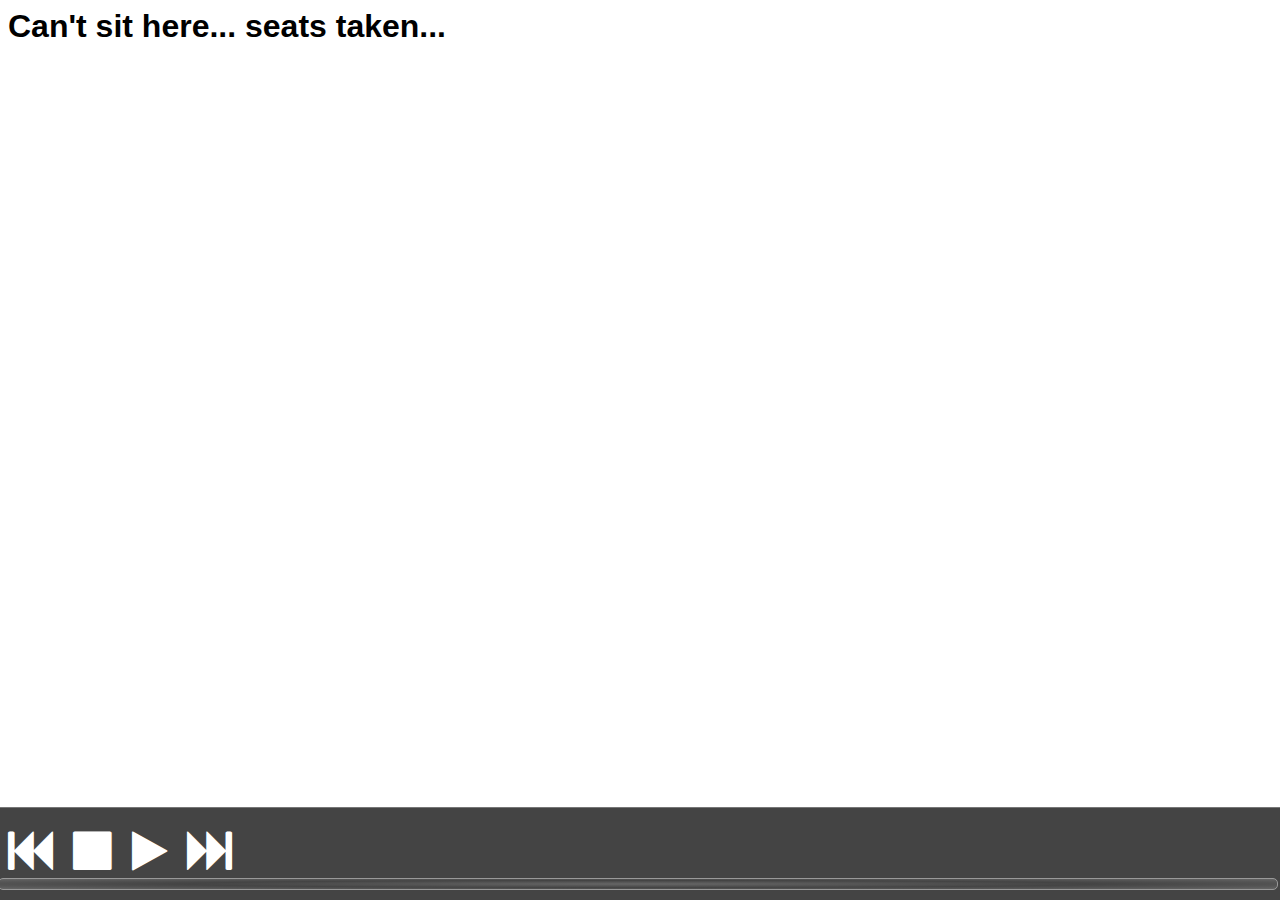
<file: index.html>
<meta http-equiv="Content-Type" content="text/html; charset=utf-8">
<html>
<head>
    <title>Adagio Music Player - Demonstration</title>
    <link href="style/font-awesome-4.3.0/css/font-awesome.css" rel="stylesheet">
    <link href="style/adagioplayer.css" rel="stylesheet" />
    <script type="text/javascript" src="src/adagioplayer.js"></script>
    <script type="text/javascript">
        var player = new AdagioPlayer({
            songs : [
                {
                    'title': 'Bloom',
                    'artist': 'Odesza',
                    'album':'In Return',
                    'paths':
                        {
                            mp3 : 'music/bloom.mp3',
                            ogg : 'music/bloom.mp3'
                        }
                },
                {
                    'title':    'My Friends Never Die',
                    'artist':   'Odesza',
                    'album':    'In Return',
                    'paths':
                        {
                            mp3 : 'music/myfriendsneverdie.mp3',
                            ogg : 'music/myfriendsneverdie.mp3'
                        }
                }
            ]
        });
    </script>
    <style>
        body{
            background-image: url('http://content.sitezoogle.com.s3.amazonaws.com/u/156077/style/page-photo-278026.jpg?4009b44621a2323c8fc415a0c2fece54');
            background-position: 50% 50%;
            background-size: cover;
        }
    </style>
</head>
<body>
  <h1>Can't sit here... seats taken...</h1>
</body>
</html>
</file>
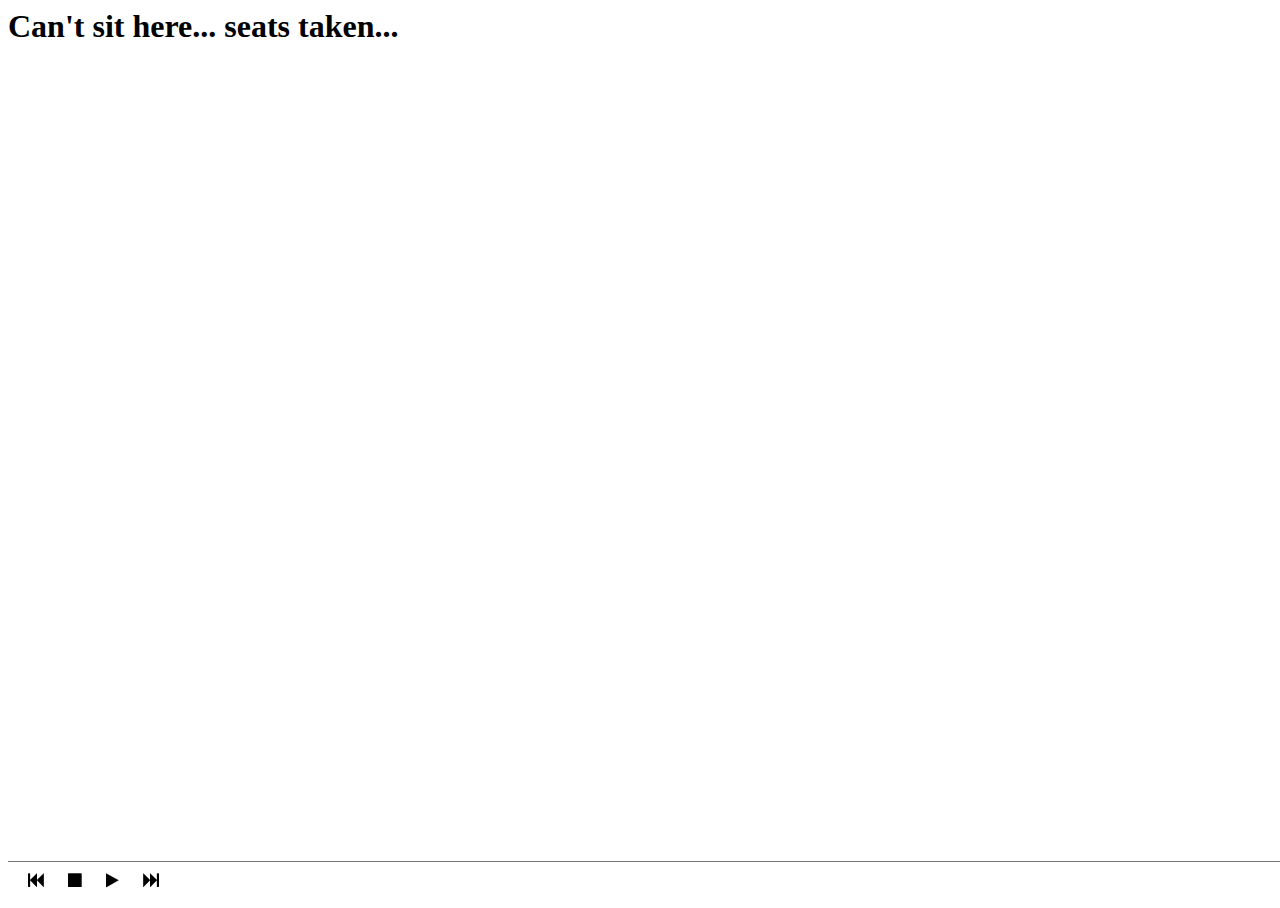
<file: example.html>
<html>
<head>
    <title>Adagio Music Player - Demo</title>
    <link href="//maxcdn.bootstrapcdn.com/font-awesome/4.2.0/css/font-awesome.min.css" rel="stylesheet">
    <link href="adagioplayer.css" rel="stylesheet" />
    <script type="text/javascript" src="adagioplayer.js"></script>
    <script type="text/javascript">
        var player = new AdagioPlayer({
            songs : {
                0: {'paths':
                    {
                        mp3 : '/Users/joshuawalker/Downloads/bloom.mp3',
                        ogg : '/Users/joshuawalker/Downloads/bloom.mp3'
                    }
                },
                1: {'paths':
                    {
                        mp3 : '/Users/joshuawalker/Downloads/bloom.mp3',
                        ogg : '/Users/joshuawalker/Downloads/bloom.mp3'
                    }
                }
            }
        });
        player.show();
    </script>
</head>
<body>
  <h1>Can't sit here... seats taken...</h1>
</body>
</html>
</file>
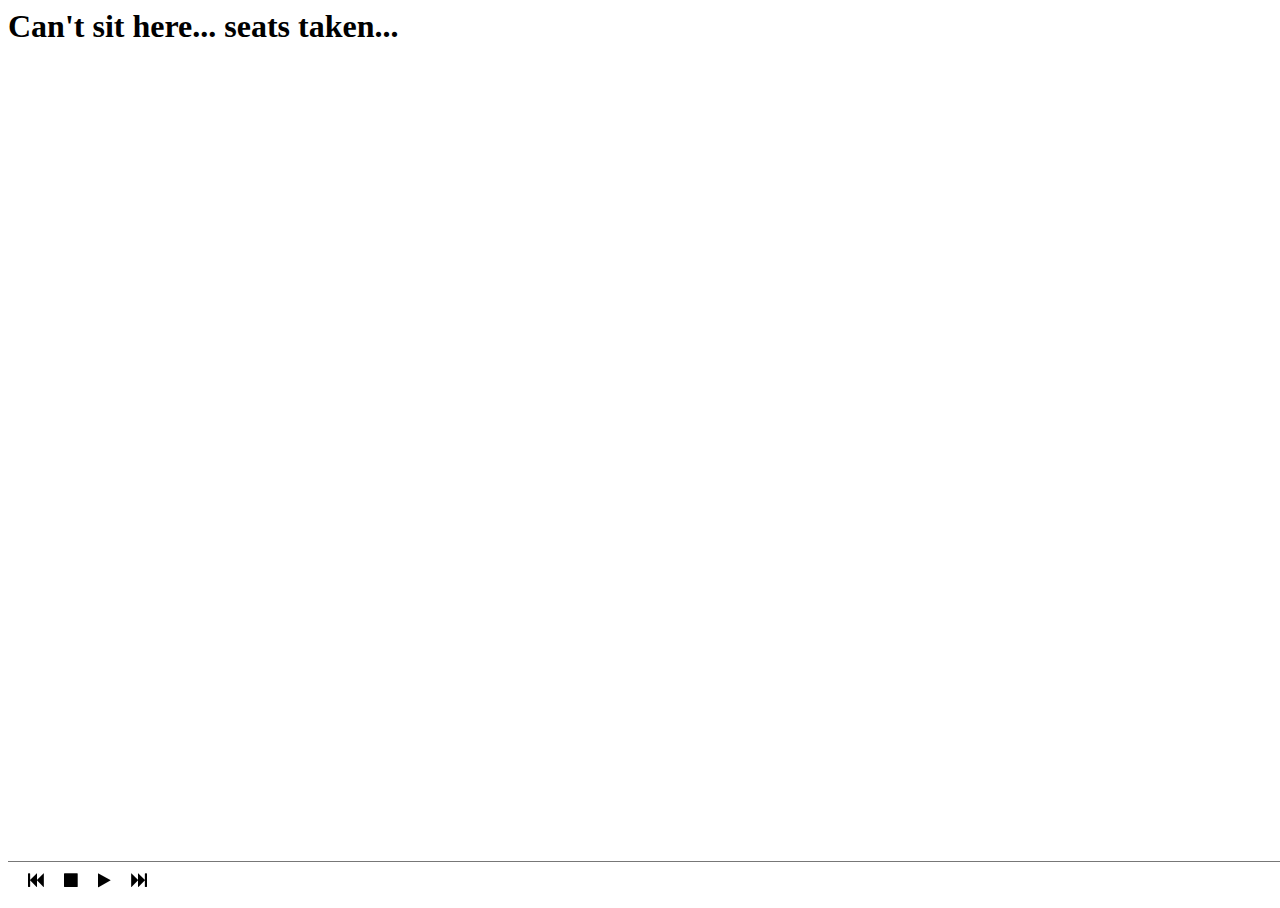
<file: example/example.html>
<html>
<head>
    <title>Adagio Music Player - Demo</title>
    <link href="//maxcdn.bootstrapcdn.com/font-awesome/4.2.0/css/font-awesome.min.css" rel="stylesheet">
    <link href="../css/adagioplayer.css" rel="stylesheet" />
    <script type="text/javascript" src="../src/adagioplayer.js"></script>
    <script type="text/javascript">
        var player = new AdagioPlayer({
            songs : {
                0: {'paths':
                    {
                        mp3 : 'bloom.mp3',
                        ogg : 'bloom.mp3'
                    }
                },
                1: {'paths':
                    {
                        mp3 : 'myfriendsneverdie.mp3',
                        ogg : 'myfriendsneverdie.mp3'
                    }
                }
            }
        });
        player.show();
    </script>
</head>
<body>
  <h1>Can't sit here... seats taken...</h1>
</body>
</html>
</file>
<file: style/adagioplayer.css>
html,body{
    width:100%;
    height:100%;
    font-family: arial, Geneva, sans-serif;
}
.hidden, .ap-audio{
    display:none;
}
.ap-player{
    border-top: 1px solid #777;
    padding: 10px;
    position: fixed;
    bottom:0;
    width:100%;
    background-color: #444;
    color:white;
    margin-left:-20px;
}

.ap-controls{
    margin-top: 8px;
}
#ap-volume-slider{
    float:right;
    margin-top: 27px;
    margin-right:10px;
}
.ap-controls > span{
    cursor: pointer;
    padding:10px;
    font-size:45px;
    color:white;
}
.ap-now-playing{
    border: 1px solid #999;
    border-radius: 5px;
    padding: 5px;
    background: -webkit-radial-gradient(#666, #444, #666); /* Safari 5.1 to 6.0 */
    background: -o-radial-gradient(#666, #444, #666); /* For Opera 11.6 to 12.0 */
    background: -moz-radial-gradient(#666, #444, #666); /* For Firefox 3.6 to 15 */
    background: radial-gradient(#666, #444, #666); /* Standard syntax */
}
.left{
    float:left;
}
.right{
    text-align:right;
}
.center{
    margin: 0 auto;
    text-align:center;
}
.one-third{
    width:33%;
}
#ap-song-title{
    font-size:16px;
    font-weight:bold;
}
.ap-volume{}
.right{float:right}
.volume-icons{
    margin-top: 27px;
    margin-right:10px;
}
</file>
<file: adagioplayer.css>
html,body{
    width:100%;
    height:100%;
}
.hidden, .ap-audio{
    display:none;
}
.ap-player{
    border-top: 1px solid #777;
    padding: 10px;
    position: fixed;
    bottom:0;
    width:100%;
}
.ap-controls > span{
    cursor: pointer;
    padding:10px;
}
</file>
<file: css/adagioplayer.css>
html,body{
    width:100%;
    height:100%;
}
.hidden, .ap-audio{
    display:none;
}
.ap-player{
    border-top: 1px solid #777;
    padding: 10px;
    position: fixed;
    bottom:0;
    width:100%;
}
.ap-controls > span{
    cursor: pointer;
    padding:10px;
}
</file>
